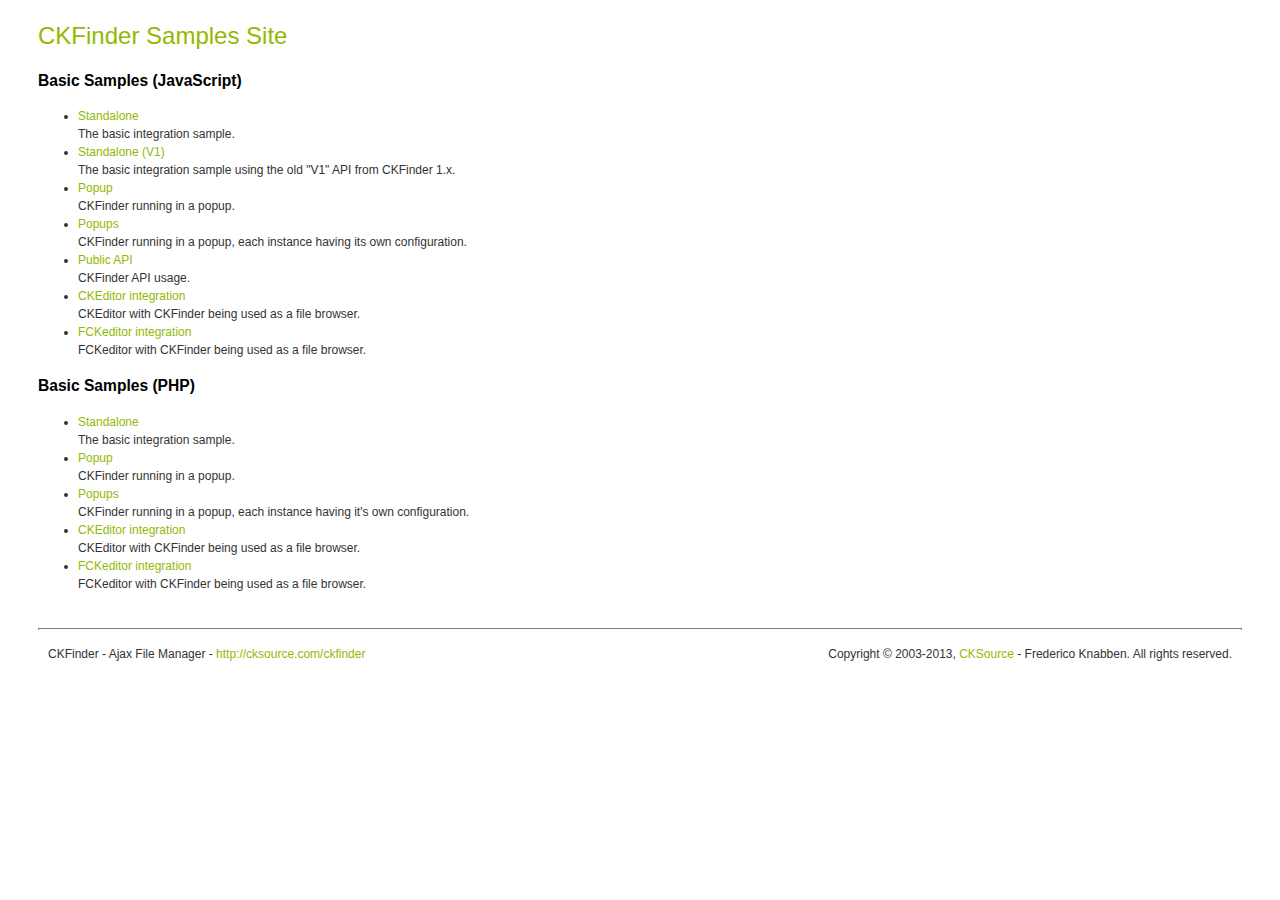
<file: public/admin_assets/plugins/ckfinder/_samples/index.html>
<!DOCTYPE html PUBLIC "-//W3C//DTD XHTML 1.0 Transitional//EN" "http://www.w3.org/TR/xhtml1/DTD/xhtml1-transitional.dtd">
<!--
 * CKFinder
 * ========
 * http://cksource.com/ckfinder
 * Copyright (C) 2007-2013, CKSource - Frederico Knabben. All rights reserved.
 *
 * The software, this file and its contents are subject to the CKFinder
 * License. Please read the license.txt file before using, installing, copying,
 * modifying or distribute this file or part of its contents. The contents of
 * this file is part of the Source Code of CKFinder.
-->
<html xmlns="http://www.w3.org/1999/xhtml">
<head>
	<title>CKFinder - Samples</title>
	<meta http-equiv="Content-Type" content="text/html; charset=utf-8" />
	<meta name="robots" content="noindex, nofollow" />
	<link href="sample.css" rel="stylesheet" type="text/css" />
</head>
<body>
	<h1 class="samples">
		CKFinder Samples Site
	</h1>
	<h2 class="samples">
		Basic Samples (JavaScript)
	</h2>
	<ul class="samples">
		<li><a class="samples" href="standalone.html">Standalone</a><br />The basic integration sample.</li>
		<li><a class="samples" href="standalone_v1.html">Standalone (V1)</a><br />The basic integration sample using the old "V1" API from CKFinder 1.x.</li>
		<li><a class="samples" href="popup.html">Popup</a><br />CKFinder running in a popup.</li>
		<li><a class="samples" href="popups.html">Popups</a><br />CKFinder running in a popup, each instance having its own configuration.</li>
		<li><a class="samples" href="public_api.html">Public API</a><br />CKFinder API usage.</li>
		<li><a class="samples" href="ckeditor.html">CKEditor integration</a><br />CKEditor with CKFinder being used as a file browser.</li>
		<li><a class="samples" href="fckeditor.html">FCKeditor integration</a><br />FCKeditor with CKFinder being used as a file browser.</li>
	</ul>
	<h2 class="samples">
		Basic Samples (PHP)
	</h2>
	<ul class="samples">
		<li><a class="samples" href="php/standalone.php">Standalone</a><br />The basic integration sample.</li>
		<li><a class="samples" href="php/popup.php">Popup</a><br />CKFinder running in a popup.</li>
		<li><a class="samples" href="php/popups.php">Popups</a><br />CKFinder running in a popup, each instance having it's own configuration.</li>
		<li><a class="samples" href="php/ckeditor.php">CKEditor integration</a><br />CKEditor with CKFinder being used as a file browser.</li>
		<li><a class="samples" href="php/fckeditor.php">FCKeditor integration</a><br />FCKeditor with CKFinder being used as a file browser.</li>
	</ul>
	<div id="footer">
		<hr />
		<p>
			CKFinder - Ajax File Manager - <a class="samples" href="http://cksource.com/ckfinder/">http://cksource.com/ckfinder</a>
		</p>
		<p id="copy">
			Copyright &copy; 2003-2013, <a class="samples" href="http://cksource.com/">CKSource</a> - Frederico Knabben. All rights reserved.
		</p>
	</div>
</body>
</html>
</file>
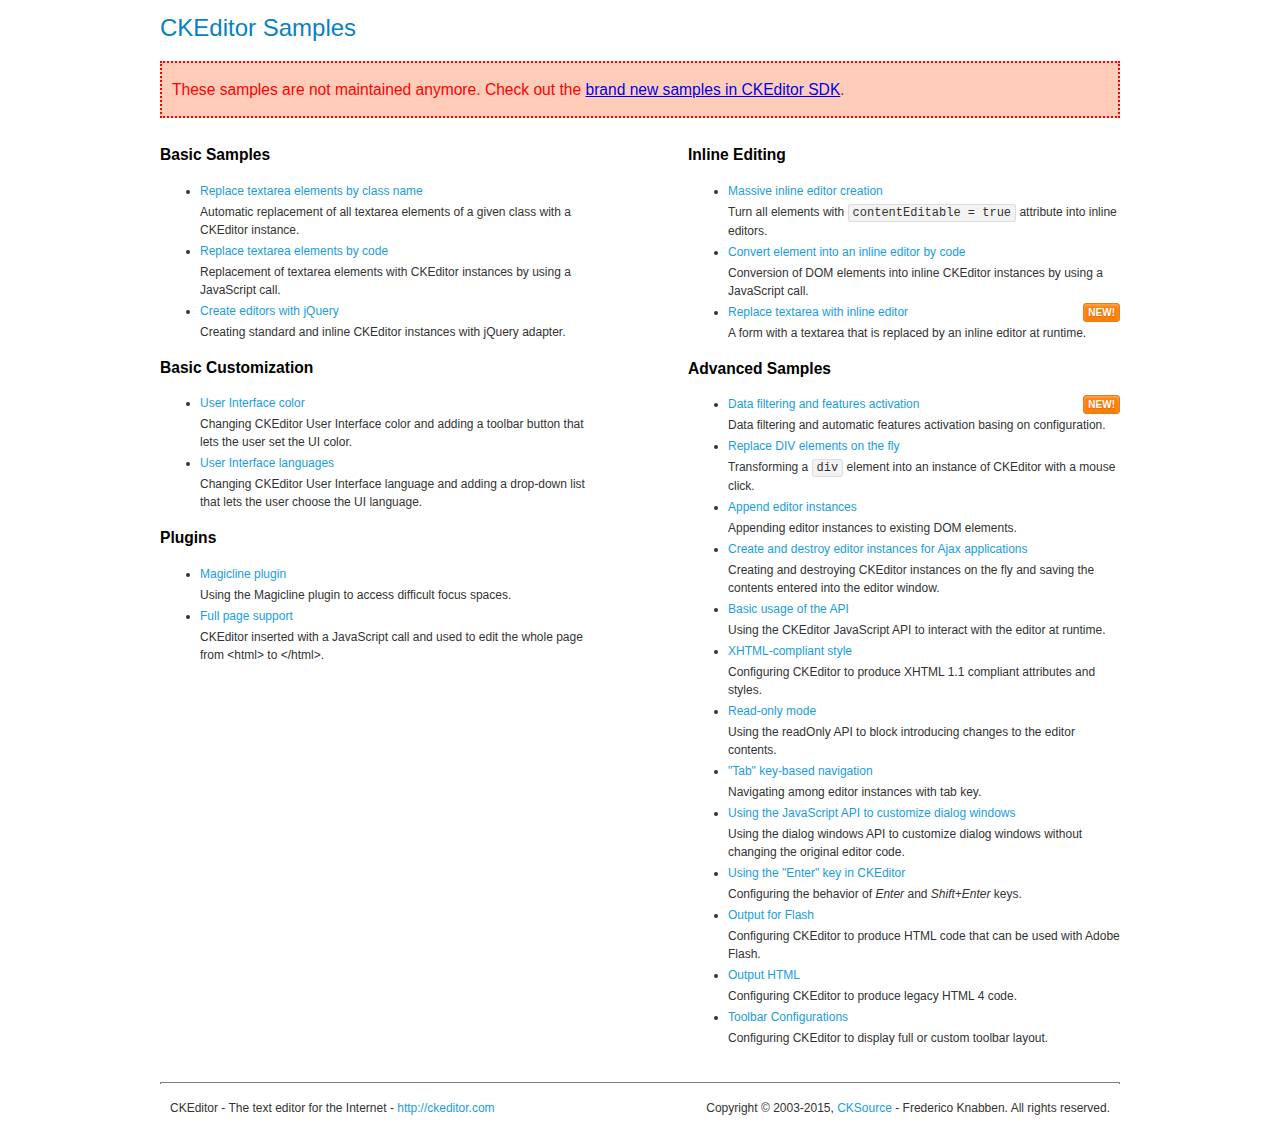
<file: public/admin_assets/plugins/ckeditor/samples/old/index.html>
<!DOCTYPE html>
<!--
Copyright (c) 2003-2015, CKSource - Frederico Knabben. All rights reserved.
For licensing, see LICENSE.md or http://ckeditor.com/license
-->
<html>
<head>
	<meta charset="utf-8">
	<title>CKEditor Samples</title>
	<link rel="stylesheet" href="sample.css">
</head>
<body>
	<h1 class="samples">
		CKEditor Samples
	</h1>
	<div class="warning deprecated">
		These samples are not maintained anymore. Check out the <a href="http://sdk.ckeditor.com/">brand new samples in CKEditor SDK</a>.
	</div>
	<div class="twoColumns">
		<div class="twoColumnsLeft">
			<h2 class="samples">
				Basic Samples
			</h2>
			<dl class="samples">
				<dt><a class="samples" href="replacebyclass.html">Replace textarea elements by class name</a></dt>
				<dd>Automatic replacement of all textarea elements of a given class with a CKEditor instance.</dd>

				<dt><a class="samples" href="replacebycode.html">Replace textarea elements by code</a></dt>
				<dd>Replacement of textarea elements with CKEditor instances by using a JavaScript call.</dd>

				<dt><a class="samples" href="jquery.html">Create editors with jQuery</a></dt>
				<dd>Creating standard and inline CKEditor instances with jQuery adapter.</dd>
			</dl>

			<h2 class="samples">
				Basic Customization
			</h2>
			<dl class="samples">
				<dt><a class="samples" href="uicolor.html">User Interface color</a></dt>
				<dd>Changing CKEditor User Interface color and adding a toolbar button that lets the user set the UI color.</dd>

				<dt><a class="samples" href="uilanguages.html">User Interface languages</a></dt>
				<dd>Changing CKEditor User Interface language and adding a drop-down list that lets the user choose the UI language.</dd>
			</dl>


			<h2 class="samples">Plugins</h2>
<dl class="samples">
<dt><a class="samples" href="magicline/magicline.html">Magicline plugin</a></dt>
<dd>Using the Magicline plugin to access difficult focus spaces.</dd>

<dt><a class="samples" href="wysiwygarea/fullpage.html">Full page support</a></dt>
<dd>CKEditor inserted with a JavaScript call and used to edit the whole page from &lt;html&gt; to &lt;/html&gt;.</dd>
</dl>
		</div>
		<div class="twoColumnsRight">
			<h2 class="samples">
				Inline Editing
			</h2>
			<dl class="samples">
				<dt><a class="samples" href="inlineall.html">Massive inline editor creation</a></dt>
				<dd>Turn all elements with <code>contentEditable = true</code> attribute into inline editors.</dd>

				<dt><a class="samples" href="inlinebycode.html">Convert element into an inline editor by code</a></dt>
				<dd>Conversion of DOM elements into inline CKEditor instances by using a JavaScript call.</dd>

				<dt><a class="samples" href="inlinetextarea.html">Replace textarea with inline editor</a> <span class="new">New!</span></dt>
				<dd>A form with a textarea that is replaced by an inline editor at runtime.</dd>

				
			</dl>

			<h2 class="samples">
				Advanced Samples
			</h2>
			<dl class="samples">
				<dt><a class="samples" href="datafiltering.html">Data filtering and features activation</a> <span class="new">New!</span></dt>
				<dd>Data filtering and automatic features activation basing on configuration.</dd>

				<dt><a class="samples" href="divreplace.html">Replace DIV elements on the fly</a></dt>
				<dd>Transforming a <code>div</code> element into an instance of CKEditor with a mouse click.</dd>

				<dt><a class="samples" href="appendto.html">Append editor instances</a></dt>
				<dd>Appending editor instances to existing DOM elements.</dd>

				<dt><a class="samples" href="ajax.html">Create and destroy editor instances for Ajax applications</a></dt>
				<dd>Creating and destroying CKEditor instances on the fly and saving the contents entered into the editor window.</dd>

				<dt><a class="samples" href="api.html">Basic usage of the API</a></dt>
				<dd>Using the CKEditor JavaScript API to interact with the editor at runtime.</dd>

				<dt><a class="samples" href="xhtmlstyle.html">XHTML-compliant style</a></dt>
				<dd>Configuring CKEditor to produce XHTML 1.1 compliant attributes and styles.</dd>

				<dt><a class="samples" href="readonly.html">Read-only mode</a></dt>
				<dd>Using the readOnly API to block introducing changes to the editor contents.</dd>

				<dt><a class="samples" href="tabindex.html">"Tab" key-based navigation</a></dt>
				<dd>Navigating among editor instances with tab key.</dd>


				
<dt><a class="samples" href="dialog/dialog.html">Using the JavaScript API to customize dialog windows</a></dt>
<dd>Using the dialog windows API to customize dialog windows without changing the original editor code.</dd>

<dt><a class="samples" href="enterkey/enterkey.html">Using the &quot;Enter&quot; key in CKEditor</a></dt>
<dd>Configuring the behavior of <em>Enter</em> and <em>Shift+Enter</em> keys.</dd>

<dt><a class="samples" href="htmlwriter/outputforflash.html">Output for Flash</a></dt>
<dd>Configuring CKEditor to produce HTML code that can be used with Adobe Flash.</dd>

<dt><a class="samples" href="htmlwriter/outputhtml.html">Output HTML</a></dt>
<dd>Configuring CKEditor to produce legacy HTML 4 code.</dd>

<dt><a class="samples" href="toolbar/toolbar.html">Toolbar Configurations</a></dt>
<dd>Configuring CKEditor to display full or custom toolbar layout.</dd>

			</dl>
		</div>
	</div>
	<div id="footer">
		<hr>
		<p>
			CKEditor - The text editor for the Internet - <a class="samples" href="http://ckeditor.com/">http://ckeditor.com</a>
		</p>
		<p id="copy">
			Copyright &copy; 2003-2015, <a class="samples" href="http://cksource.com/">CKSource</a> - Frederico Knabben. All rights reserved.
		</p>
	</div>
</body>
</html>
</file>
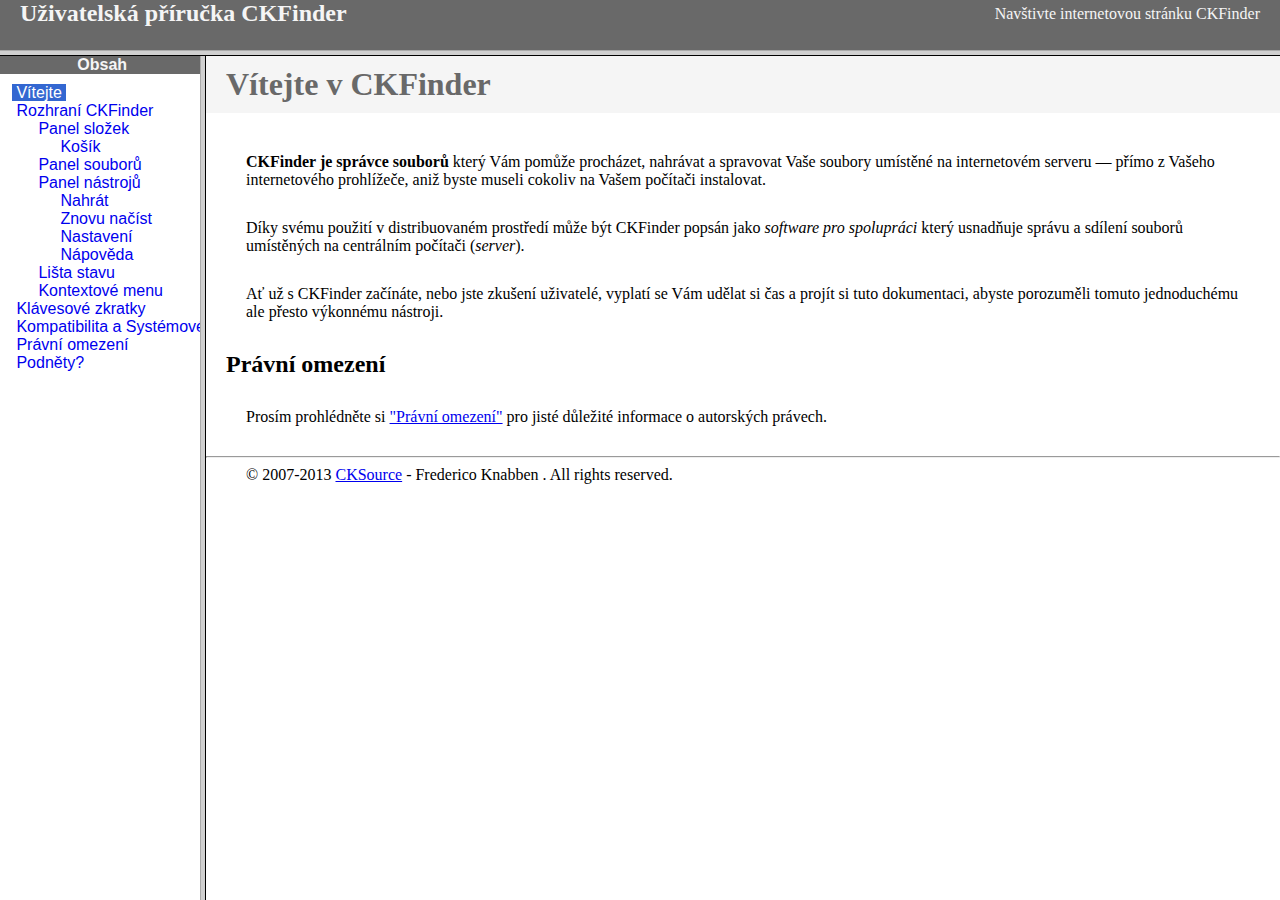
<file: public/admin_assets/plugins/ckfinder/help/cs/index.html>
<!DOCTYPE HTML PUBLIC "-//W3C//DTD HTML 4.01 Frameset//EN" "http://www.w3.org/TR/html4/frameset.dtd">
<html lang="cs">
<head>
	<title>Uživatelská příručka CKFinder</title>
	<meta name="robots" content="noindex, nofollow">
	<meta http-equiv="Content-Type" content="text/html; charset=utf-8">
	<style type="text/css">
		frame {border-color:#f5f5f5}
	</style>
</head>
<frameset rows="50,*">
	<frame src="files/header.html" noresize="noresize" frameborder="0">
	<frameset cols="200,*">
			<frame src="files/toc.html">
			<frame src="files/001.html" name="CKDocsMain">
	</frameset>
</frameset>
</html>
</file>
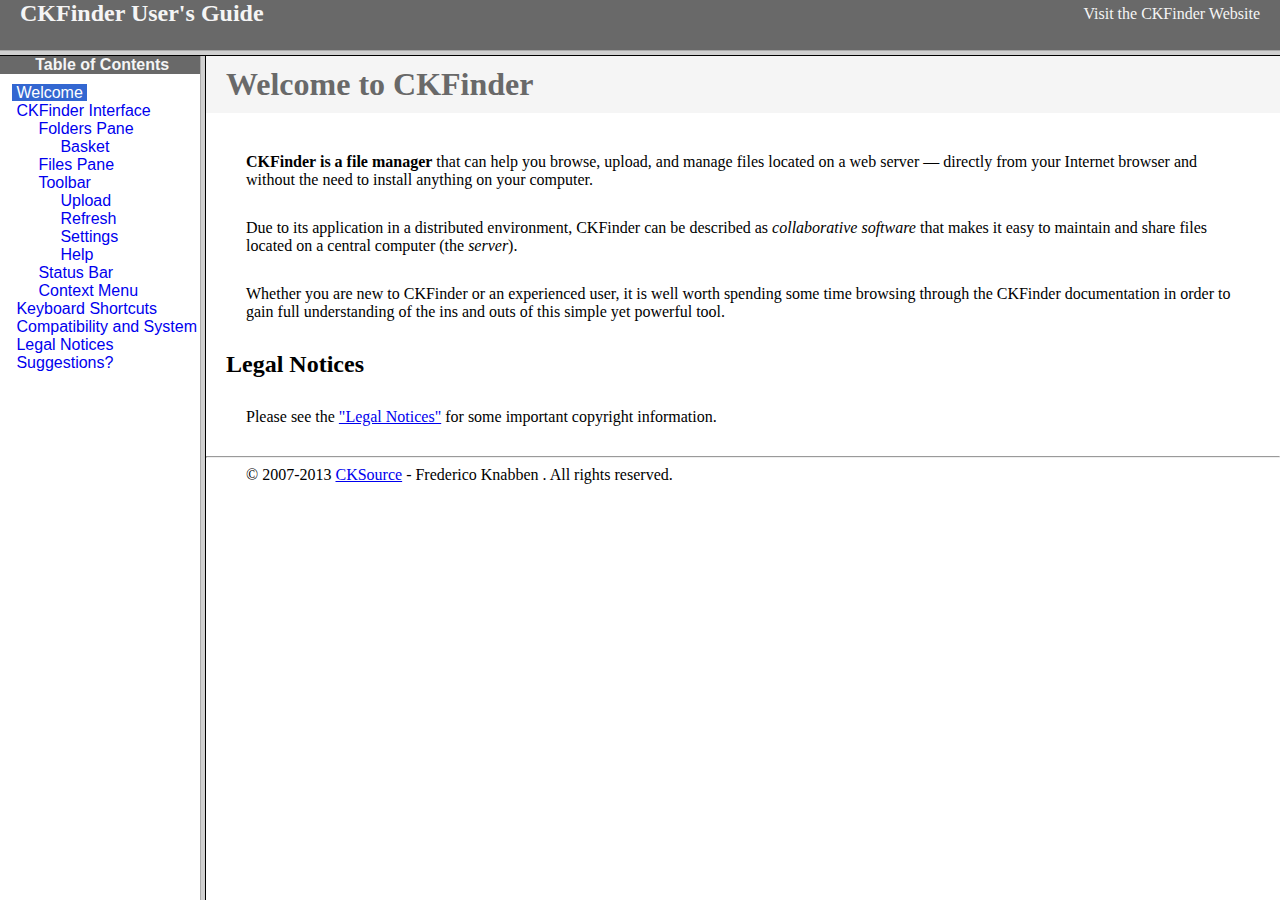
<file: public/admin_assets/plugins/ckfinder/help/en/index.html>
<!DOCTYPE HTML PUBLIC "-//W3C//DTD HTML 4.01 Frameset//EN" "http://www.w3.org/TR/html4/frameset.dtd">
<html lang="en">
<head>
	<title>CKFinder User's Guide</title>
	<meta name="robots" content="noindex, nofollow">
	<meta http-equiv="Content-Type" content="text/html; charset=utf-8">
	<style type="text/css">
		frame {border-color:#f5f5f5}
	</style>
</head>
<frameset rows="50,*">
	<frame src="files/header.html" noresize="noresize" frameborder="0">
	<frameset cols="200,*">
			<frame src="files/toc.html">
			<frame src="files/001.html" name="CKDocsMain">
	</frameset>
</frameset>
</html>
</file>
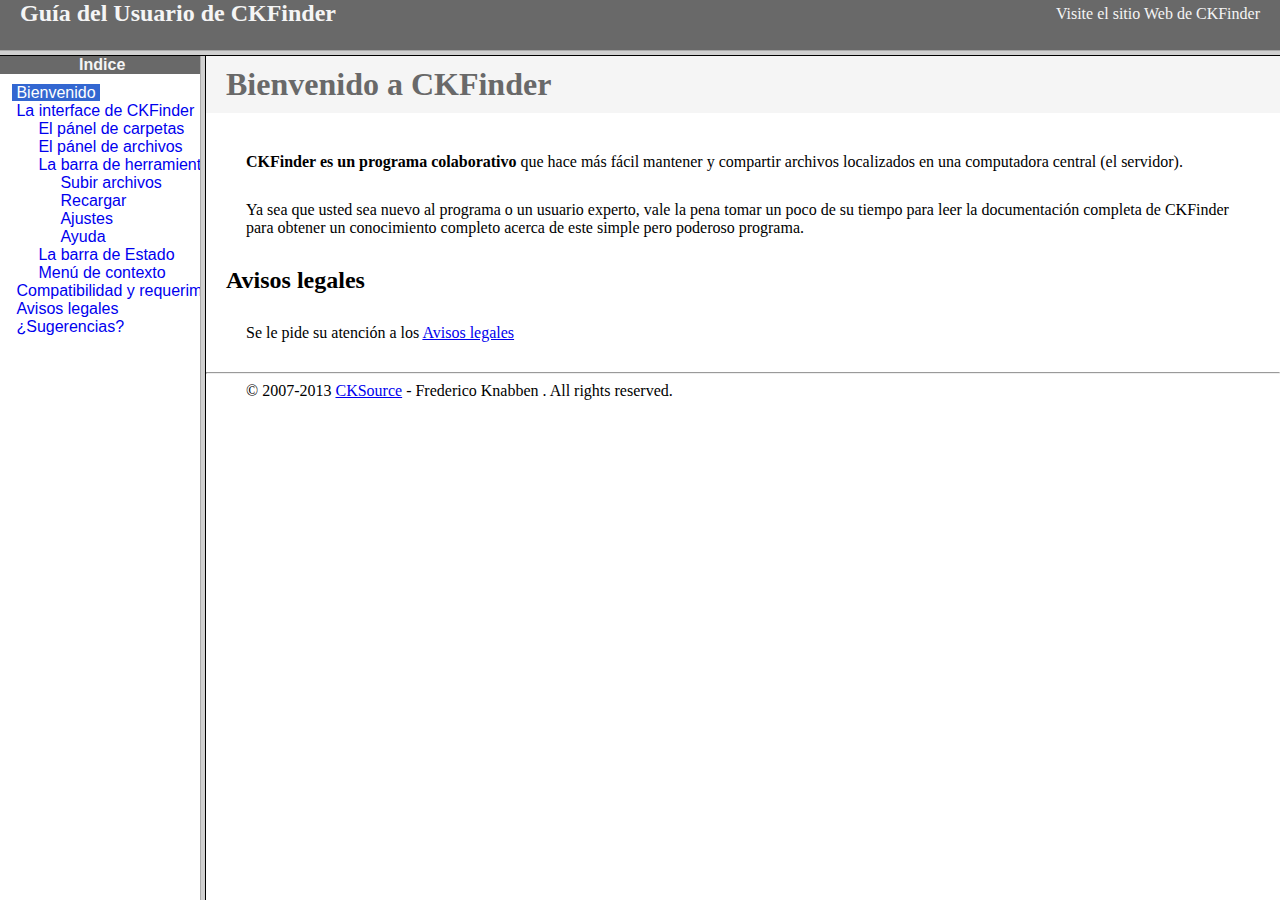
<file: public/admin_assets/plugins/ckfinder/help/es-mx/index.html>
<!DOCTYPE HTML PUBLIC "-//W3C//DTD HTML 4.01 Frameset//EN" "http://www.w3.org/TR/html4/frameset.dtd">
<html lang="es-mx">
<head>
	<title>Gu&iacute;a para el usuario de CKFinder</title>
	<meta http-equiv="Content-Type" content="text/html; charset=utf-8">
	<meta name="robots" content="noindex, nofollow">
	<style type="text/css">
		frame {border-color:#f5f5f5}
	</style>
</head>
<frameset rows="50,*">
	<frame src="files/header.html" noresize="noresize" frameborder="0">
	<frameset cols="200,*">
			<frame src="files/toc.html">
			<frame src="files/001.html" name="CKDocsMain">
	</frameset>
</frameset>
</html>
</file>
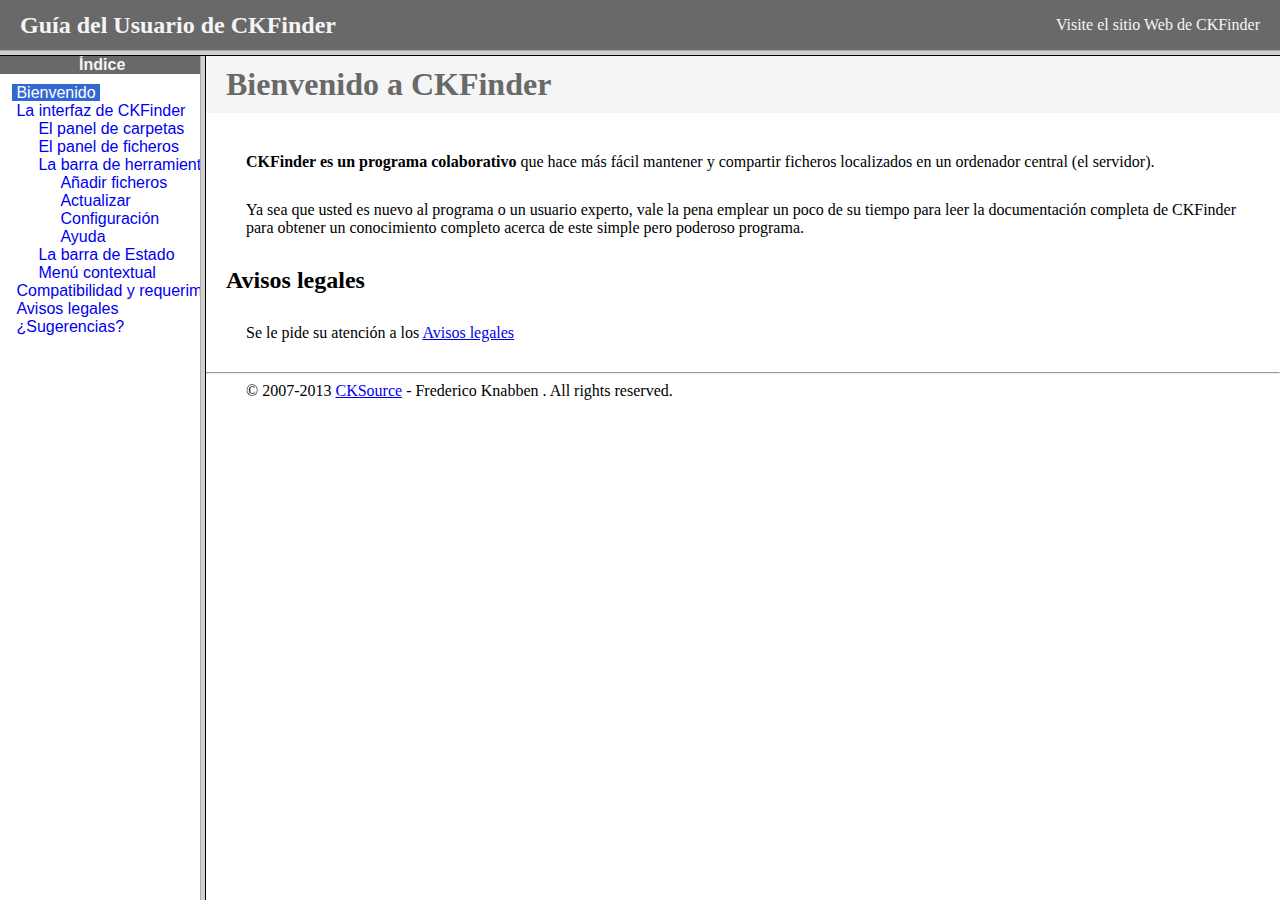
<file: public/admin_assets/plugins/ckfinder/help/es/index.html>
<!DOCTYPE HTML PUBLIC "-//W3C//DTD HTML 4.01 Frameset//EN" "http://www.w3.org/TR/html4/frameset.dtd">
<html lang="es">
<head>
	<title>Gu&iacute;a para el usuario de CKFinder</title>
	<meta http-equiv="Content-Type" content="text/html; charset=utf-8">
	<meta name="robots" content="noindex, nofollow">
	<style type="text/css">
		frame {border-color:#f5f5f5}
	</style>
</head>
<frameset rows="50,*">
	<frame src="files/header.html" noresize="noresize" frameborder="0">
	<frameset cols="200,*">
			<frame src="files/toc.html">
			<frame src="files/001.html" name="CKDocsMain">
	</frameset>
</frameset>
</html>
</file>
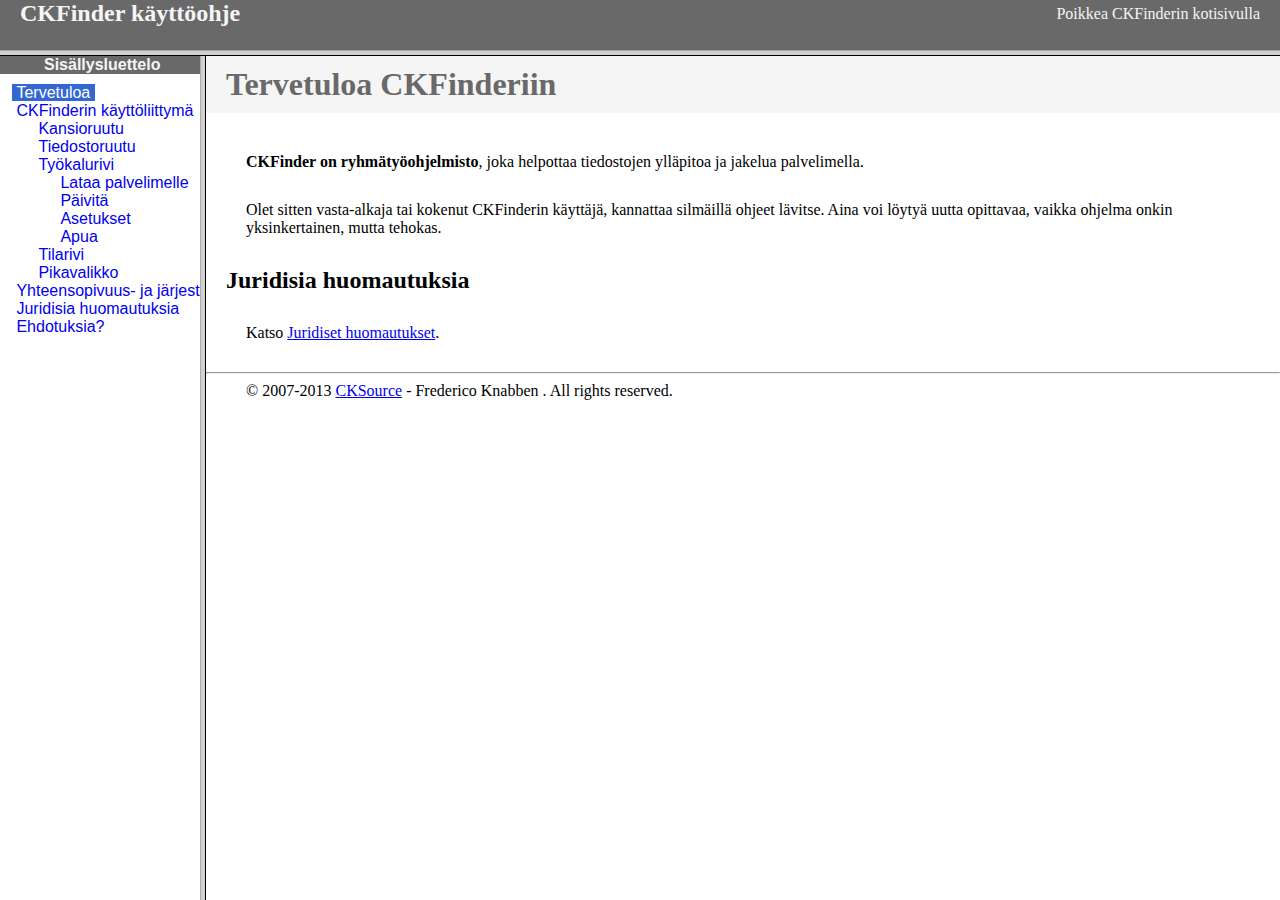
<file: public/admin_assets/plugins/ckfinder/help/fi/index.html>
<!DOCTYPE HTML PUBLIC "-//W3C//DTD HTML 4.01 Frameset//EN" "http://www.w3.org/TR/html4/frameset.dtd">
<html lang="fi">
<head>
	<title>CKFinder käyttöohje</title>
	<meta http-equiv="Content-Type" content="text/html; charset=utf-8">
	<meta name="robots" content="noindex, nofollow">
	<style type="text/css">
		frame {border-color:#f5f5f5}
	</style>
</head>
<frameset rows="50,*">
	<frame src="files/header.html" noresize="noresize" frameborder="0">
	<frameset cols="200,*">
			<frame src="files/toc.html">
			<frame src="files/001.html" name="CKDocsMain">
	</frameset>
</frameset>
</html>
</file>
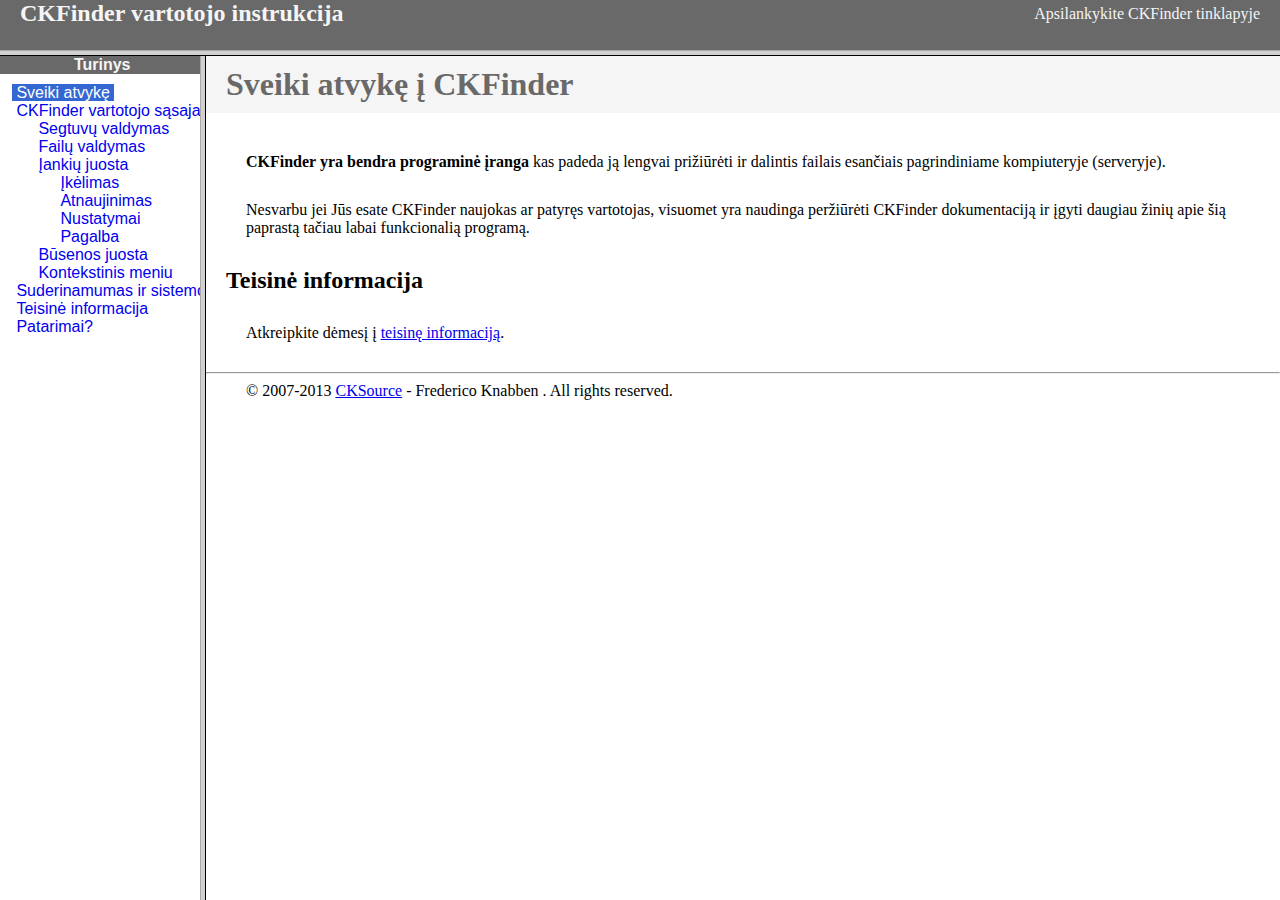
<file: public/admin_assets/plugins/ckfinder/help/lt/index.html>
<!DOCTYPE HTML PUBLIC "-//W3C//DTD HTML 4.01 Frameset//EN" "http://www.w3.org/TR/html4/frameset.dtd">
<html lang="lt">
<head>
	<title>CKFinder User's Guide</title>
	<meta http-equiv="Content-Type" content="text/html; charset=utf-8">
	<meta name="robots" content="noindex, nofollow">
	<style type="text/css">
		frame {border-color:#f5f5f5}
	</style>
</head>
<frameset rows="50,*">
	<frame src="files/header.html" noresize="noresize" frameborder="0">
	<frameset cols="200,*">
			<frame src="files/toc.html">
			<frame src="files/001.html" name="CKDocsMain">
	</frameset>
</frameset>
</html>
</file>
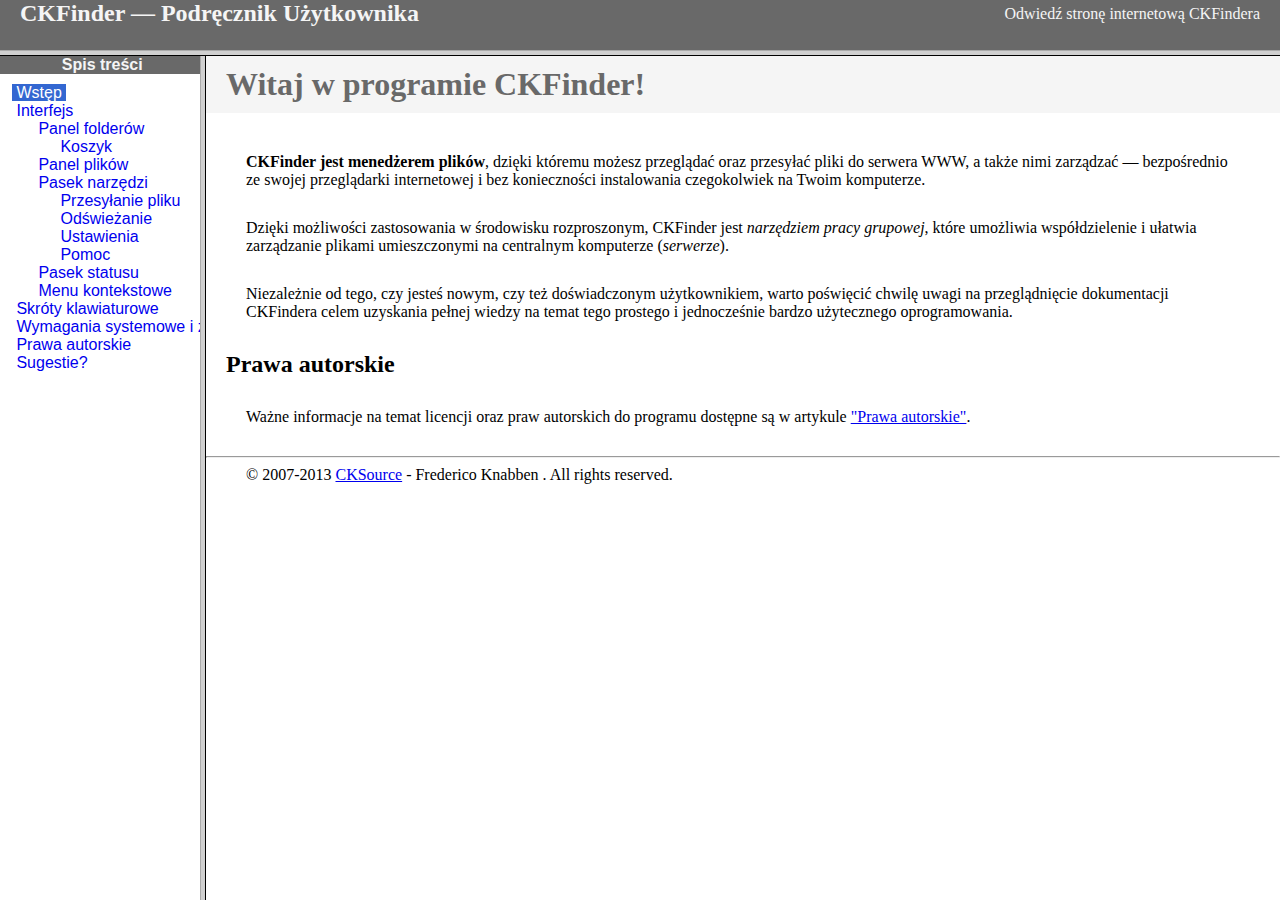
<file: public/admin_assets/plugins/ckfinder/help/pl/index.html>
<!DOCTYPE HTML PUBLIC "-//W3C//DTD HTML 4.01 Frameset//EN" "http://www.w3.org/TR/html4/frameset.dtd">
<html lang="pl">
<head>
	<title>CKFinder &mdash; Podręcznik Użytkownika</title>
	<meta http-equiv="Content-Type" content="text/html; charset=utf-8">
	<meta name="robots" content="noindex, nofollow">
	<style type="text/css">
		frame {border-color:#f5f5f5}
	</style>
</head>
<frameset rows="50,*">
	<frame src="files/header.html" noresize="noresize" frameborder="0">
	<frameset cols="200,*">
			<frame src="files/toc.html">
			<frame src="files/001.html" name="CKDocsMain">
	</frameset>
</frameset>
</html>
</file>
<file: public/admin_assets/plugins/ckfinder/_samples/sample.css>
/*
 * CKFinder
 * ========
 * http://cksource.com/ckfinder
 * Copyright (C) 2007-2013, CKSource - Frederico Knabben. All rights reserved.
 *
 * The software, this file and its contents are subject to the CKFinder
 * License. Please read the license.txt file before using, installing, copying,
 * modifying or distribute this file or part of its contents. The contents of
 * this file is part of the Source Code of CKFinder.
 *
 * Styles used in the samples pages.
 */

html, body, h1, h2, h3, h4, h5, h6, div, span, blockquote, p, address, form, fieldset, img, ul, ol, dl, dt, dd, li, hr, table, td, th, strong, em, sup, sub, dfn, ins, del, q, cite, var, samp, code, kbd, tt, pre {
	line-height: 1.5em;
}

body {
	padding:10px 30px;
}

input, textarea, select, option, optgroup, button, td, th {
	font-size: 100%;
}

pre,
code,
kbd,
samp,
tt{
  font-family: monospace,monospace;
  font-size: 1em;
}

h1.samples {
  color:#92B901;
  font-size:200%;
  font-weight:normal;
  margin: 0;
  padding: 0;
}

h2.samples {
  color:#000000;
  font-size:130%;
  margin: 0;
  padding: 0;
}

p, blockquote, address, form, pre, dl, h1.samples, h2.samples {
	margin-bottom:15px;
}

ul.samples {
	margin-bottom:15px;
}

.clear {
	clear:both;
}

fieldset
{
	margin: 0;
	padding: 10px;
}

body, input, textarea {
	color: #333333;
	font-family: Arial, Helvetica, sans-serif;
}

body {
	font-size: 75%;
}

a.samples {
	color: #92B901;
	text-decoration:none;
}

a.samples:hover {
  text-decoration:underline;
	color: #BED567;
}

form
{
	margin: 0;
	padding: 0;
}

pre.samples
{
	background-color: #F7F7F7;
	border: 1px solid #D7D7D7;
	overflow: auto;
	padding: 0.25em;
}

#alerts
{
	color: Red;
}

#footer {
	clear: both;
	padding-top: 10px;
}
#footer hr
{
	margin: 10px 0 15px 0;
	height: 1px;
	border: solid 1px gray;
	border-bottom: none;
}

#footer p
{
	margin: 0 10px 10px 10px;
	float: left;
}

#footer #copy
{
	float: right;
}

#outputSample
{
	width: 100%;
	table-layout: fixed;
}

#outputSample thead th
{
	color: #dddddd;
	background-color: #999999;
	padding: 4px;
	white-space: nowrap;
}

#outputSample tbody th
{
	vertical-align: top;
	text-align: left;
}

#outputSample pre
{
	margin: 0;
	padding: 0;
	white-space: pre; /* CSS2 */
	white-space: -moz-pre-wrap; /* Mozilla*/
	white-space: -o-pre-wrap; /* Opera 7 */
	white-space: pre-wrap; /* CSS 2.1 */
	white-space: pre-line; /* CSS 3 (and 2.1 as well, actually) */
	word-wrap: break-word; /* IE */
}

.description {
	border: 1px dotted #B7B7B7;
	margin-bottom: 10px;
	padding: 20px 10px 20px;
}

label {
	display: block;
	margin-bottom:6px;
}
</file>
<file: public/admin_assets/plugins/ckeditor/samples/old/sample.css>
/*
Copyright (c) 2003-2015, CKSource - Frederico Knabben. All rights reserved.
For licensing, see LICENSE.md or http://ckeditor.com/license
*/

html, body, h1, h2, h3, h4, h5, h6, div, span, blockquote, p, address, form, fieldset, img, ul, ol, dl, dt, dd, li, hr, table, td, th, strong, em, sup, sub, dfn, ins, del, q, cite, var, samp, code, kbd, tt, pre
{
	line-height: 1.5;
}

body
{
	padding: 10px 30px;
}

input, textarea, select, option, optgroup, button, td, th
{
	font-size: 100%;
}

pre
{
	-moz-tab-size: 4;
	tab-size: 4;
}

pre, code, kbd, samp, tt
{
	font-family: monospace,monospace;
	font-size: 1em;
}

body {
	width: 960px;
	margin: 0 auto;
}

code
{
	background: #f3f3f3;
	border: 1px solid #ddd;
	padding: 1px 4px;
	border-radius: 3px;
}

abbr
{
	border-bottom: 1px dotted #555;
	cursor: pointer;
}

.new, .beta
{
	text-transform: uppercase;
	font-size: 10px;
	font-weight: bold;
	padding: 1px 4px;
	margin: 0 0 0 5px;
	color: #fff;
	float: right;
	border-radius: 3px;
}

.new
{
	background: #FF7E00;
	border: 1px solid #DA8028;
	text-shadow: 0 1px 0 #C97626;

	box-shadow: 0 2px 3px 0 #FFA54E inset;
}

.beta
{
	background: #18C0DF;
	border: 1px solid #19AAD8;
	text-shadow: 0 1px 0 #048CAD;
	font-style: italic;

	box-shadow: 0 2px 3px 0 #50D4FD inset;
}

h1.samples
{
	color: #0782C1;
	font-size: 200%;
	font-weight: normal;
	margin: 0;
	padding: 0;
}

h1.samples a
{
	color: #0782C1;
	text-decoration: none;
	border-bottom: 1px dotted #0782C1;
}

.samples a:hover
{
	border-bottom: 1px dotted #0782C1;
}

h2.samples
{
	color: #000000;
	font-size: 130%;
	margin: 15px 0 0 0;
	padding: 0;
}

p, blockquote, address, form, pre, dl, h1.samples, h2.samples
{
	margin-bottom: 15px;
}

ul.samples
{
	margin-bottom: 15px;
}

.clear
{
	clear: both;
}

fieldset
{
	margin: 0;
	padding: 10px;
}

body, input, textarea
{
	color: #333333;
	font-family: Arial, Helvetica, sans-serif;
}

body
{
	font-size: 75%;
}

a.samples
{
	color: #189DE1;
	text-decoration: none;
}

form
{
	margin: 0;
	padding: 0;
}

pre.samples
{
	background-color: #F7F7F7;
	border: 1px solid #D7D7D7;
	overflow: auto;
	padding: 0.25em;
	white-space: pre-wrap; /* CSS 2.1 */
	word-wrap: break-word; /* IE7 */
}

#footer
{
	clear: both;
	padding-top: 10px;
}

#footer hr
{
	margin: 10px 0 15px 0;
	height: 1px;
	border: solid 1px gray;
	border-bottom: none;
}

#footer p
{
	margin: 0 10px 10px 10px;
	float: left;
}

#footer #copy
{
	float: right;
}

#outputSample
{
	width: 100%;
	table-layout: fixed;
}

#outputSample thead th
{
	color: #dddddd;
	background-color: #999999;
	padding: 4px;
	white-space: nowrap;
}

#outputSample tbody th
{
	vertical-align: top;
	text-align: left;
}

#outputSample pre
{
	margin: 0;
	padding: 0;
}

.description
{
	border: 1px dotted #B7B7B7;
	margin-bottom: 10px;
	padding: 10px 10px 0;
	overflow: hidden;
}

label
{
	display: block;
	margin-bottom: 6px;
}

/**
 *	CKEditor editables are automatically set with the "cke_editable" class
 *	plus cke_editable_(inline|themed) depending on the editor type.
 */

/* Style a bit the inline editables. */
.cke_editable.cke_editable_inline
{
	cursor: pointer;
}

/* Once an editable element gets focused, the "cke_focus" class is
   added to it, so we can style it differently. */
.cke_editable.cke_editable_inline.cke_focus
{
	box-shadow: inset 0px 0px 20px 3px #ddd, inset 0 0 1px #000;
	outline: none;
	background: #eee;
	cursor: text;
}

/* Avoid pre-formatted overflows inline editable. */
.cke_editable_inline pre
{
	white-space: pre-wrap;
	word-wrap: break-word;
}

/**
 *	Samples index styles.
 */

.twoColumns,
.twoColumnsLeft,
.twoColumnsRight
{
	overflow: hidden;
}

.twoColumnsLeft,
.twoColumnsRight
{
	width: 45%;
}

.twoColumnsLeft
{
	float: left;
}

.twoColumnsRight
{
	float: right;
}

dl.samples
{
	padding: 0 0 0 40px;
}
dl.samples > dt
{
	display: list-item;
	list-style-type: disc;
	list-style-position: outside;
	margin: 0 0 3px;
}
dl.samples > dd
{
	margin: 0 0 3px;
}
.warning
{
	color: #ff0000;
	background-color: #FFCCBA;
	border: 2px dotted #ff0000;
	padding: 15px 10px;
	margin: 10px 0;
}

.warning.deprecated {
	font-size: 1.3em;
}

/* Used on inline samples */

blockquote
{
	font-style: italic;
	font-family: Georgia, Times, "Times New Roman", serif;
	padding: 2px 0;
	border-style: solid;
	border-color: #ccc;
	border-width: 0;
}

.cke_contents_ltr blockquote
{
	padding-left: 20px;
	padding-right: 8px;
	border-left-width: 5px;
}

.cke_contents_rtl blockquote
{
	padding-left: 8px;
	padding-right: 20px;
	border-right-width: 5px;
}

img.right {
	border: 1px solid #ccc;
	float: right;
	margin-left: 15px;
	padding: 5px;
}

img.left {
	border: 1px solid #ccc;
	float: left;
	margin-right: 15px;
	padding: 5px;
}

.marker
{
	background-color: Yellow;
}
</file>
